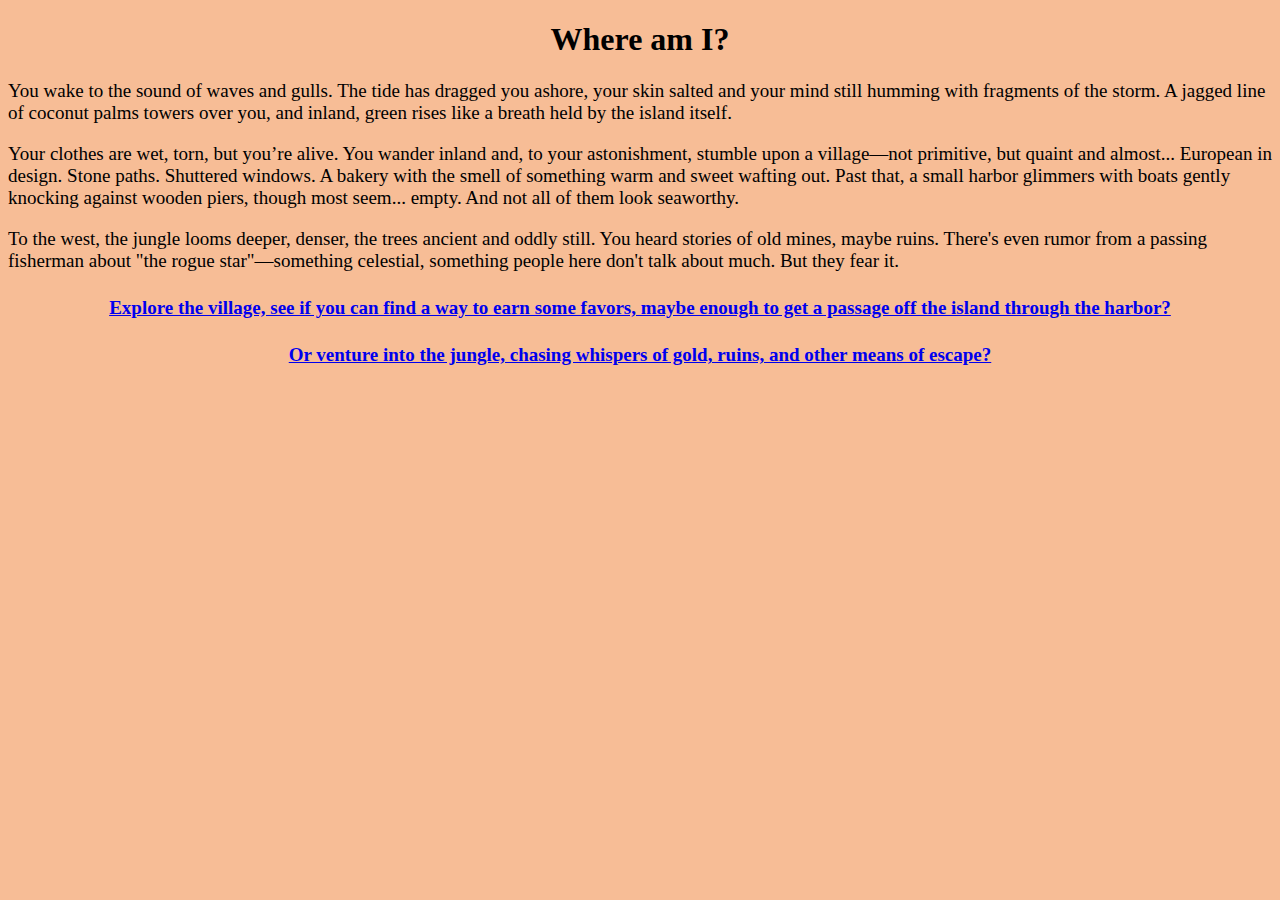
<file: index.html>
<!DOCTYPE html>
<html lang="en">
    <head>
        <meta charset="UTF-8">
        <title>Branching Narrative Test</title>
        <link rel="stylesheet" href="./style.css"/>
    </head>
    <body>
        <h1>Where am I?</h1>
        <p>You wake to the sound of waves and gulls. The tide has dragged you ashore, your skin salted and your mind still humming with fragments of the storm. A jagged line of coconut palms towers over you, and inland, green rises like a breath held by the island itself.</p>
        <p>Your clothes are wet, torn, but you’re alive. You wander inland and, to your astonishment, stumble upon a village—not primitive, but quaint and almost... European in design. Stone paths. Shuttered windows. A bakery with the smell of something warm and sweet wafting out. Past that, a small harbor glimmers with boats gently knocking against wooden piers, though most seem... empty. And not all of them look seaworthy.</p>
        <p>To the west, the jungle looms deeper, denser, the trees ancient and oddly still. You heard stories of old mines, maybe ruins. There's even rumor from a passing fisherman about "the rogue star"—something celestial, something people here don't talk about much. But they fear it.</p>
        <a href="./public/exploreVillage.html"><h4>Explore the village, see if you can find a way to earn some favors, maybe enough to get a passage off the island through the harbor?</h4></a>
        <a href="./public/exploreForest.html"><h4>Or venture into the jungle, chasing whispers of gold, ruins, and other means of escape?</h4></a>
    </body>
</html>
</file>
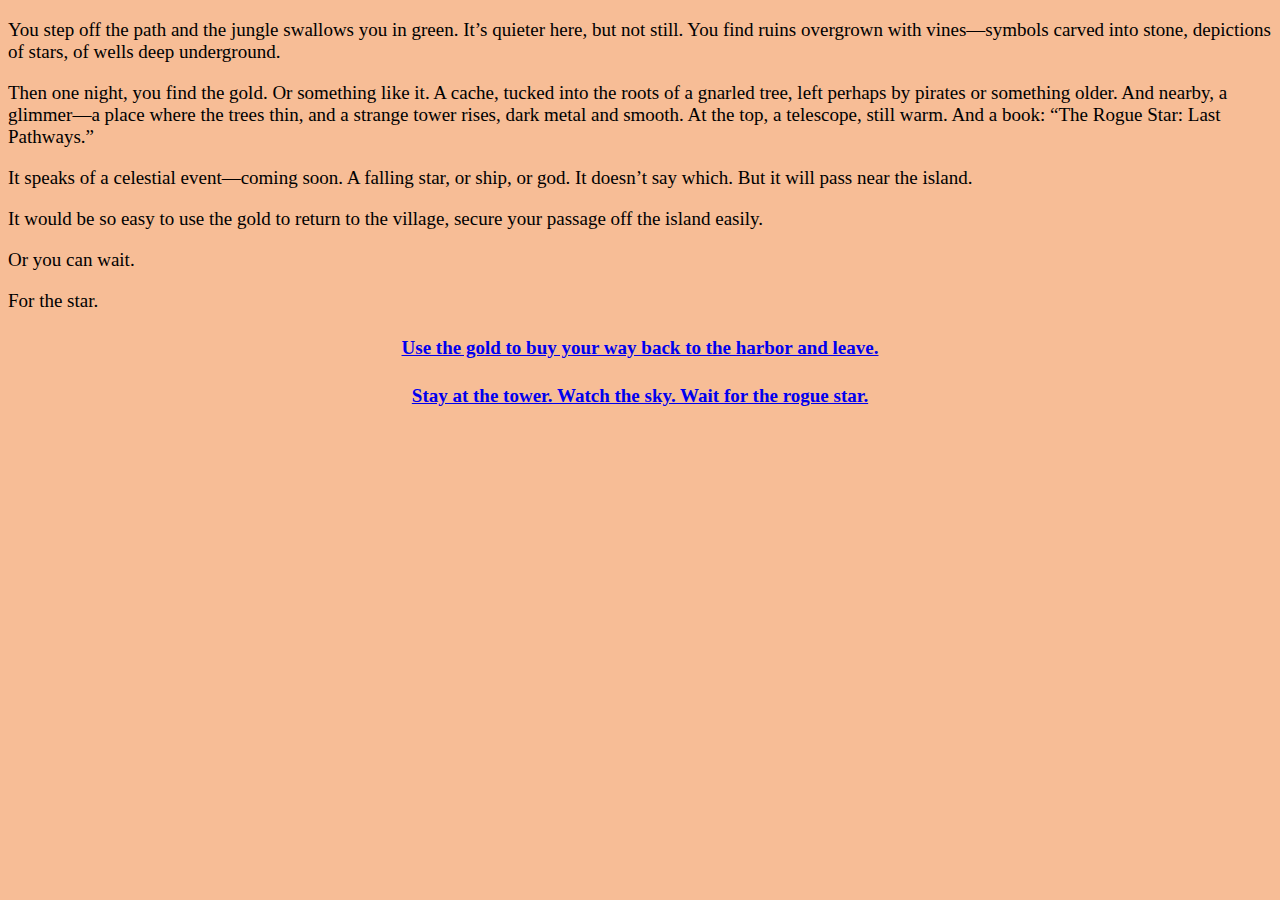
<file: public/exploreForest.html>
<!DOCTYPE html>
<html lang="en">
    <head>
        <meta charset="UTF-8">
        <title>Exploring the Forest</title>
        <link rel="stylesheet" href="../style.css"/>
    </head>
    <body>
        <p>You step off the path and the jungle swallows you in green. It’s quieter here, but not still. You find ruins overgrown with vines—symbols carved into stone, depictions of stars, of wells deep underground.</p>
        <p>Then one night, you find the gold. Or something like it. A cache, tucked into the roots of a gnarled tree, left perhaps by pirates or something older. And nearby, a glimmer—a place where the trees thin, and a strange tower rises, dark metal and smooth. At the top, a telescope, still warm. And a book: “The Rogue Star: Last Pathways.”</p>
        <p>It speaks of a celestial event—coming soon. A falling star, or ship, or god. It doesn’t say which. But it will pass near the island.</p>
        <p>It would be so easy to use the gold to return to the village, secure your passage off the island easily.</p>
        <p>Or you can wait.</p>
        <p>For the star.</p>
        <a href="./ForestB/leaveGold.html"><h4>Use the gold to buy your way back to the harbor and leave.</h4></a>
        <a href="./ForestB/rougeStar.html"><h4>Stay at the tower. Watch the sky. Wait for the rogue star.</h4></a>
    </body>
</html>
</file>
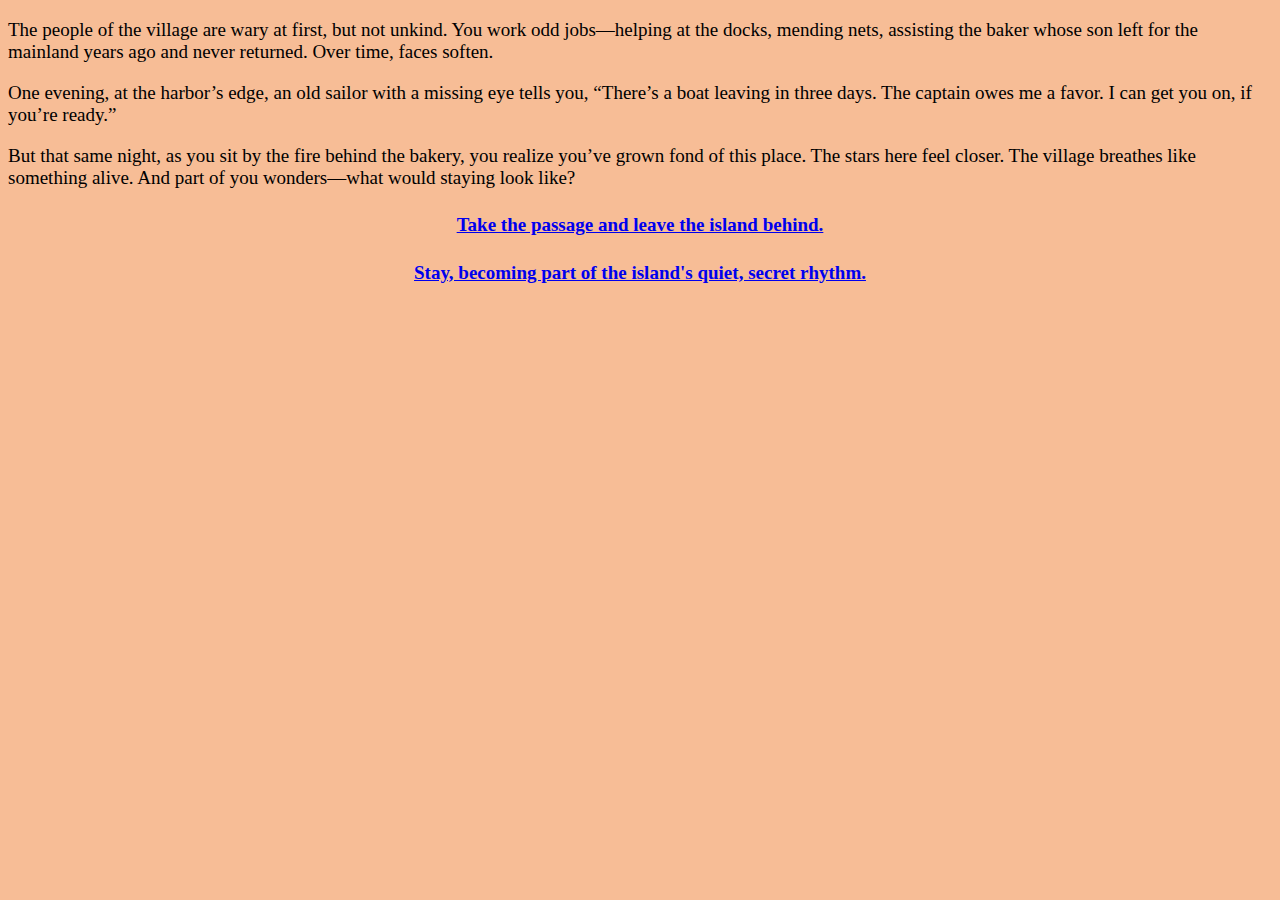
<file: public/exploreVillage.html>
<!DOCTYPE html>
<html lang="en">
    <head>
        <meta charset="UTF-8">
        <title>Exploring the Village</title>
        <link rel="stylesheet" href="../style.css"/>
    </head>
    <body>
        <p>The people of the village are wary at first, but not unkind. You work odd jobs—helping at the docks, mending nets, assisting the baker whose son left for the mainland years ago and never returned. Over time, faces soften.</p>
        <p>One evening, at the harbor’s edge, an old sailor with a missing eye tells you, “There’s a boat leaving in three days. The captain owes me a favor. I can get you on, if you’re ready.”</p>
        <p>But that same night, as you sit by the fire behind the bakery, you realize you’ve grown fond of this place. The stars here feel closer. The village breathes like something alive. And part of you wonders—what would staying look like?</p>
        <a href="./VillageA/leaveVillage.html"><h4>Take the passage and leave the island behind.</h4></a>
        <a href="./VillageA/stayVillage.html"><h4>Stay, becoming part of the island's quiet, secret rhythm.</h4></a>
    </body>
</html>
</file>
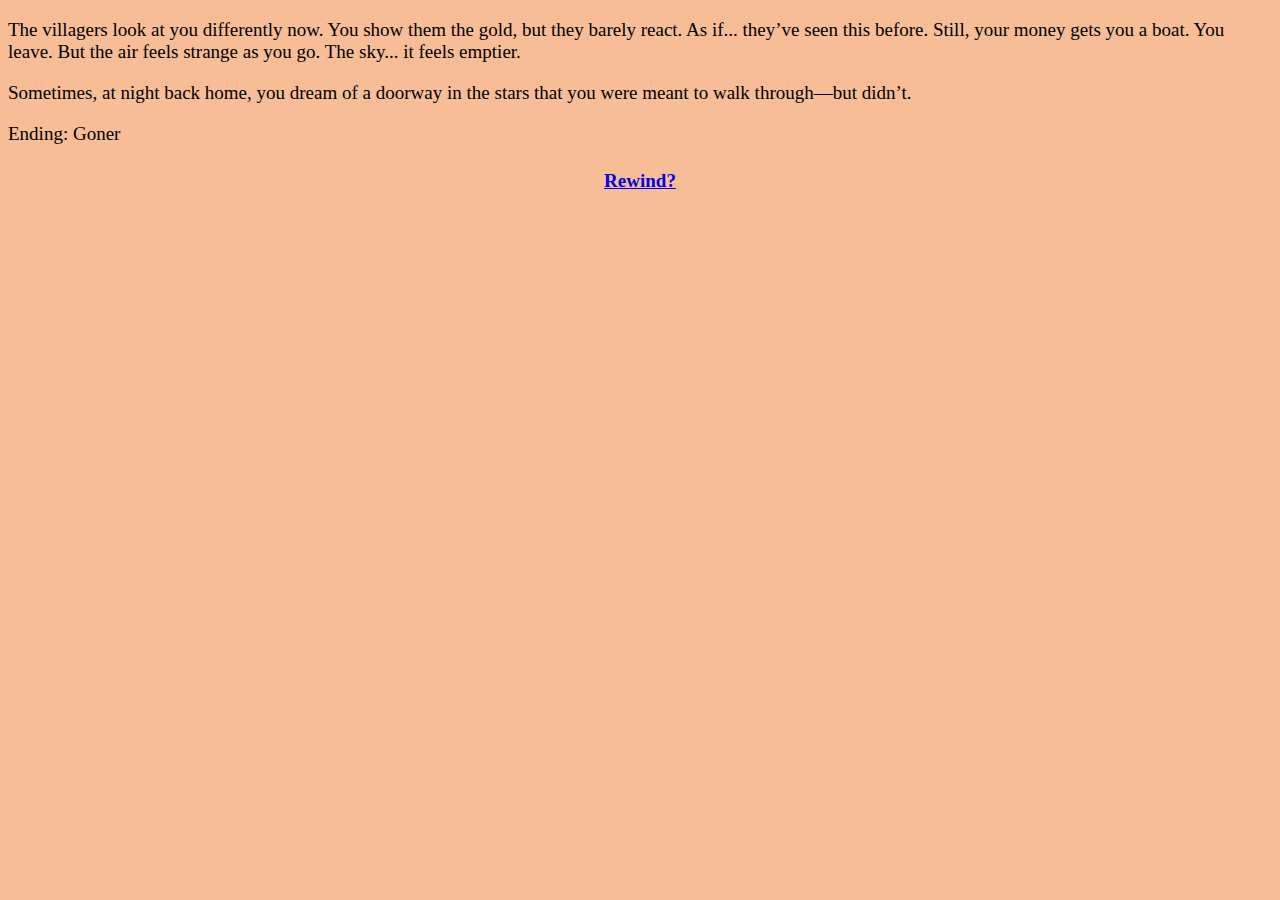
<file: public/ForestB/leaveGold.html>
<!DOCTYPE html>
<html lang="en">
    <head>
        <meta charset="UTF-8">
        <title>Leave with the Gold</title>
        <link rel="stylesheet" href="../../style.css"/>
    </head>
    <body>
        <p>The villagers look at you differently now. You show them the gold, but they barely react. As if... they’ve seen this before. Still, your money gets you a boat. You leave. But the air feels strange as you go. The sky... it feels emptier.</p>
        <p>Sometimes, at night back home, you dream of a doorway in the stars that you were meant to walk through—but didn’t.</p>
        <p>Ending: Goner</p>
        <a href="../../index.html"><h4>Rewind?</h4></a>
    </body>
</html>
</file>
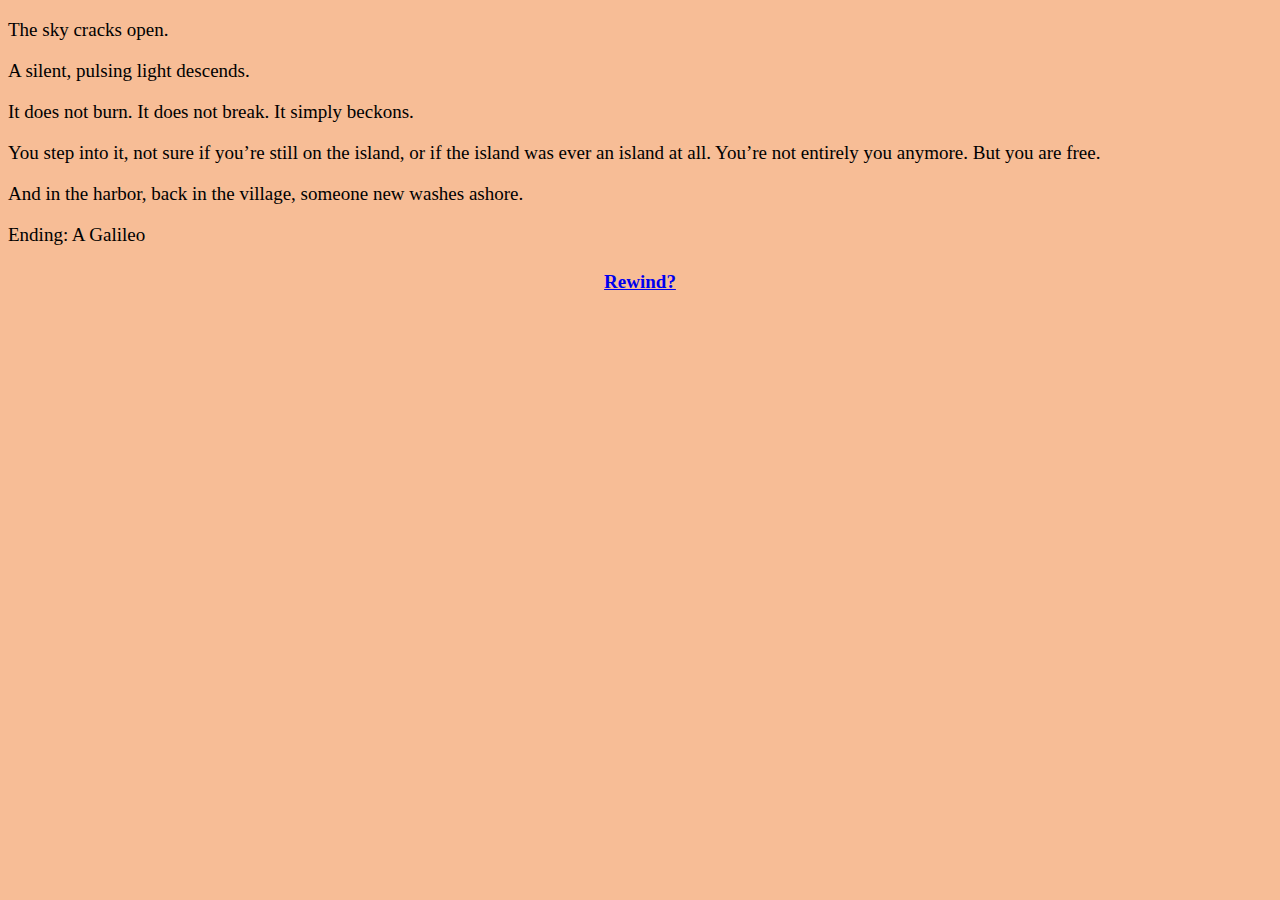
<file: public/ForestB/rougeStar.html>
<!DOCTYPE html>
<html lang="en">
    <head>
        <meta charset="UTF-8">
        <title>Wait for the Star</title>
        <link rel="stylesheet" href="../../style.css"/>
    </head>
    <body>
        <p>The sky cracks open.</p>
        <p>A silent, pulsing light descends.</p>
        <p>It does not burn. It does not break. It simply beckons.</p>
        <p>You step into it, not sure if you’re still on the island, or if the island was ever an island at all. You’re not entirely you anymore. But you are free.</p>
        <p>And in the harbor, back in the village, someone new washes ashore.</p>
        <p>Ending: A Galileo</p>
        <a href="../../index.html"><h4>Rewind?</h4></a>
    </body>
</html>
</file>
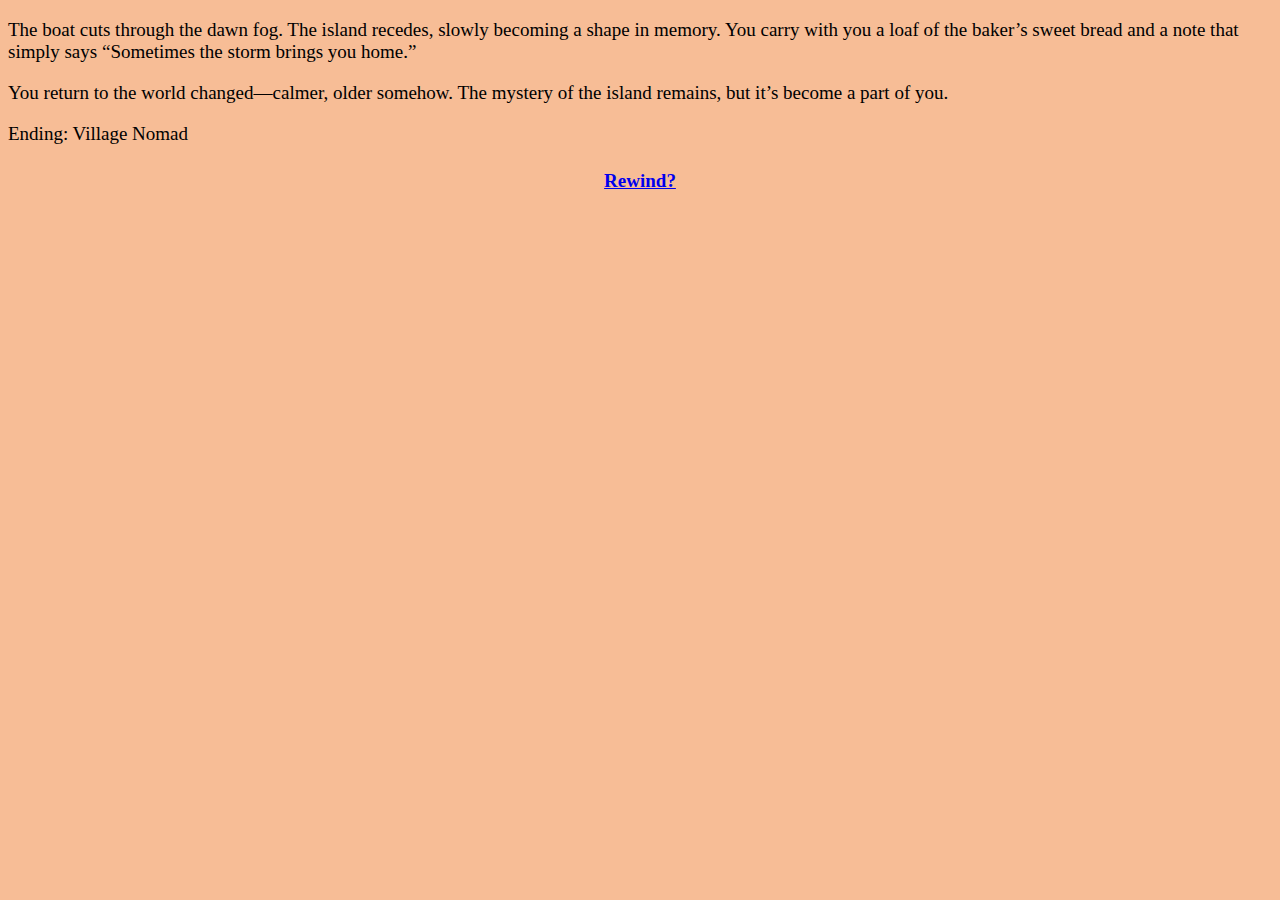
<file: public/VillageA/leaveVillage.html>
<!DOCTYPE html>
<html lang="en">
    <head>
        <meta charset="UTF-8">
        <title>Leave the Village</title>
        <link rel="stylesheet" href="../../style.css"/>
    </head>
    <body>
        <p>The boat cuts through the dawn fog. The island recedes, slowly becoming a shape in memory. You carry with you a loaf of the baker’s sweet bread and a note that simply says “Sometimes the storm brings you home.”</p>
        <p>You return to the world changed—calmer, older somehow. The mystery of the island remains, but it’s become a part of you.</p>
        <p>Ending: Village Nomad</p>
        <a href="../../index.html"><h4>Rewind?</h4></a>
    </body>
</html>
</file>
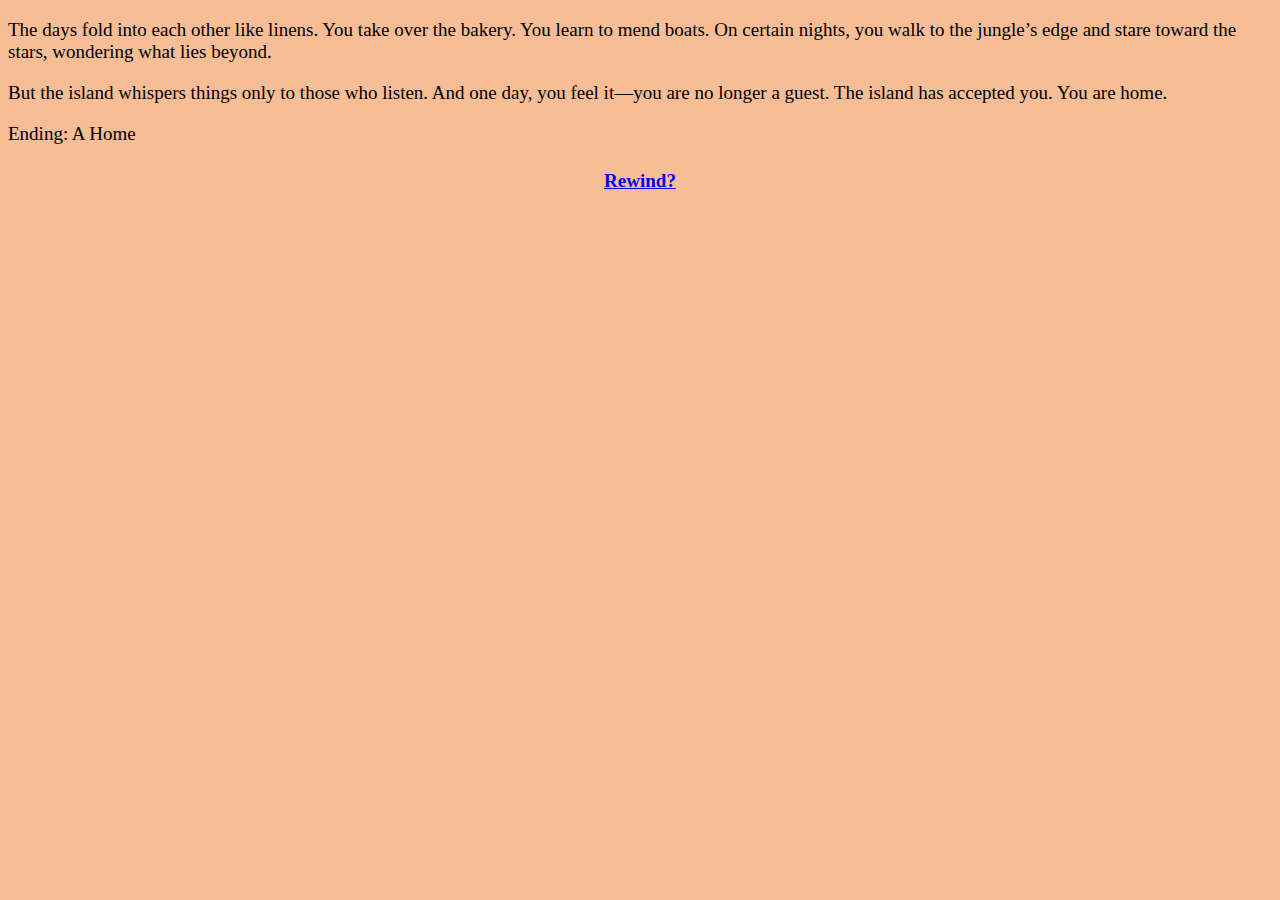
<file: public/VillageA/stayVillage.html>
<!DOCTYPE html>
<html lang="en">
    <head>
        <meta charset="UTF-8">
        <title>Stay in the Village</title>
        <link rel="stylesheet" href="../../style.css"/>
    </head>
    <body>
        <p>The days fold into each other like linens. You take over the bakery. You learn to mend boats. On certain nights, you walk to the jungle’s edge and stare toward the stars, wondering what lies beyond.</p>
        <p>But the island whispers things only to those who listen. And one day, you feel it—you are no longer a guest. The island has accepted you. You are home.</p>
        <p>Ending: A Home</p>
        <a href="../../index.html"><h4>Rewind?</h4></a>
    </body>
</html>
</file>
<file: style.css>
html {
    background-color: rgb(247, 189, 150);
}

h1 {
    text-align: center;
}

p {
    font-size: 19px;
}

a {
    text-align: center;
    font-size: 19px;
}
</file>
